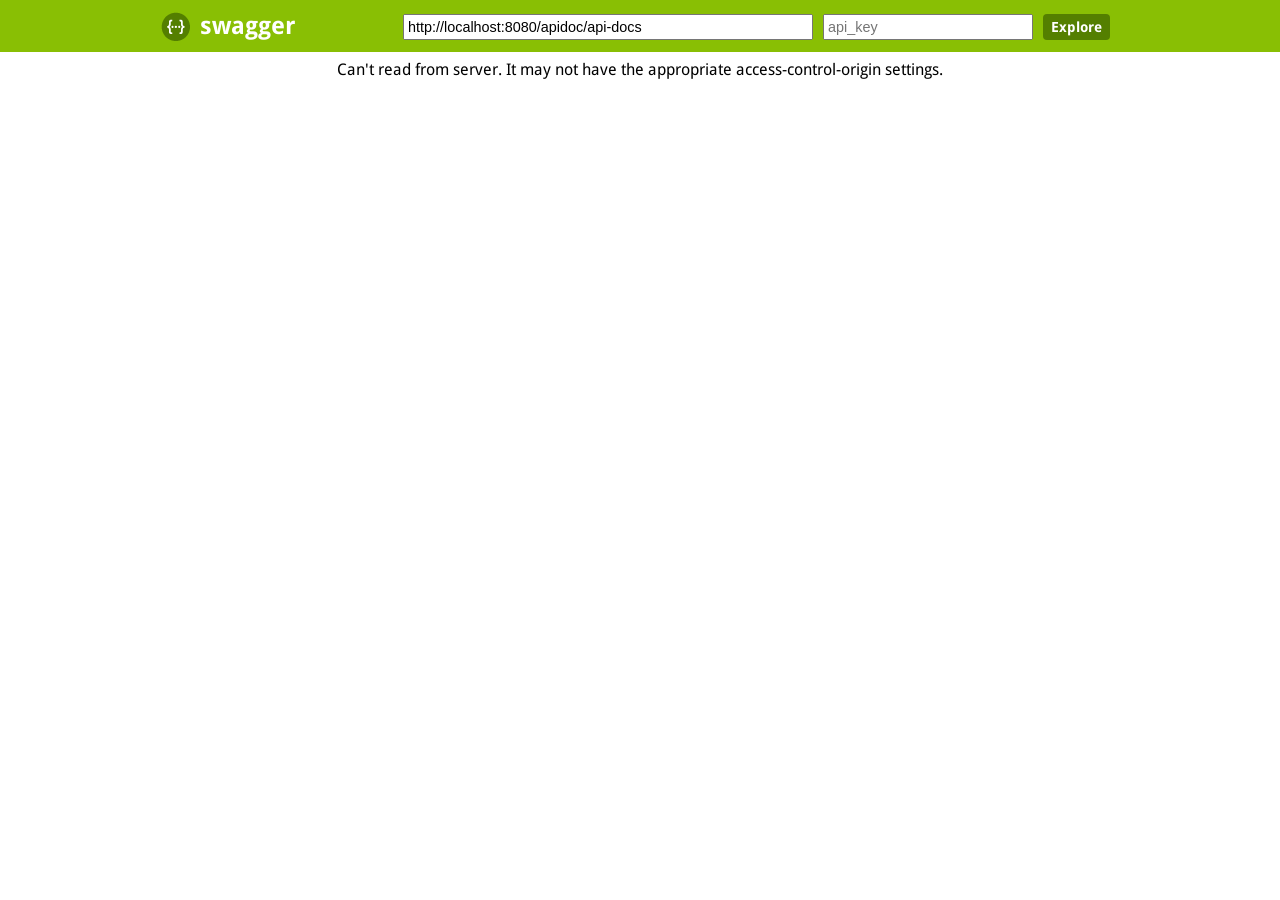
<file: spg-code/apidoc/src/main/webapp/index.html>
<!DOCTYPE html>
<html>
<head>
  <title>Swagger UI</title>
  <link href='css/typography.css' media='screen' rel='stylesheet' type='text/css'/>
  <link href='css/reset.css' media='screen' rel='stylesheet' type='text/css'/>
  <link href='css/screen.css' media='screen' rel='stylesheet' type='text/css'/>
  <link href='css/reset.css' media='print' rel='stylesheet' type='text/css'/>
  <link href='css/screen.css' media='print' rel='stylesheet' type='text/css'/>
  <script type="text/javascript" src="lib/shred.bundle.js"></script>
  <script src='lib/jquery-1.8.0.min.js' type='text/javascript'></script>
  <script src='lib/jquery.slideto.min.js' type='text/javascript'></script>
  <script src='lib/jquery.wiggle.min.js' type='text/javascript'></script>
  <script src='lib/jquery.ba-bbq.min.js' type='text/javascript'></script>
  <script src='lib/handlebars-2.0.0.js' type='text/javascript'></script>
  <script src='lib/underscore-min.js' type='text/javascript'></script>
  <script src='lib/backbone-min.js' type='text/javascript'></script>
  <script src='lib/swagger-client.js' type='text/javascript'></script>
  <script src='swagger-ui.js' type='text/javascript'></script>
  <script src='lib/highlight.7.3.pack.js' type='text/javascript'></script>
  <script src='lib/marked.js' type='text/javascript'></script>

  <!-- enabling this will enable oauth2 implicit scope support -->
  <script src='lib/swagger-oauth.js' type='text/javascript'></script>
  <script type="text/javascript">
    $(function () {
      var url = window.location.search.match(/url=([^&]+)/);
      if (url && url.length > 1) {
        url = decodeURIComponent(url[1]);
      } else {
        url = "http://localhost:8080/apidoc/api-docs";
      }
      window.swaggerUi = new SwaggerUi({
        url: url,
        dom_id: "swagger-ui-container",
        supportedSubmitMethods: ['get', 'post', 'put', 'delete'],
        onComplete: function(swaggerApi, swaggerUi){
          if(typeof initOAuth == "function") {
            /*
            initOAuth({
              clientId: "your-client-id",
              realm: "your-realms",
              appName: "your-app-name"
            });
            */
          }
          $('pre code').each(function(i, e) {
            hljs.highlightBlock(e)
          });
        },
        onFailure: function(data) {
          log("Unable to Load SwaggerUI");
        },
        docExpansion: "none",
        sorter : "alpha"
      });

      function addApiKeyAuthorization() {
        var key = $('#input_apiKey')[0].value;
        log("key: " + key);
        if(key && key.trim() != "") {
            log("added key " + key);
            window.authorizations.add("api_key", new ApiKeyAuthorization("api_key", key, "query"));
        }
      }

      $('#input_apiKey').change(function() {
        addApiKeyAuthorization();
      });

      // if you have an apiKey you would like to pre-populate on the page for demonstration purposes...
      /*
        var apiKey = "myApiKeyXXXX123456789";
        $('#input_apiKey').val(apiKey);
        addApiKeyAuthorization();
      */

      window.swaggerUi.load();
  });
  </script>
</head>

<body class="swagger-section">
<div id='header'>
  <div class="swagger-ui-wrap">
    <a id="logo" href="http://swagger.io">swagger</a>
    <form id='api_selector'>
      <div class='input'><input placeholder="http://example.com/api" id="input_baseUrl" name="baseUrl" type="text"/></div>
      <div class='input'><input placeholder="api_key" id="input_apiKey" name="apiKey" type="text"/></div>
      <div class='input'><a id="explore" href="#">Explore</a></div>
    </form>
  </div>
</div>

<div id="message-bar" class="swagger-ui-wrap">&nbsp;</div>
<div id="swagger-ui-container" class="swagger-ui-wrap"></div>
</body>
</html>
</file>
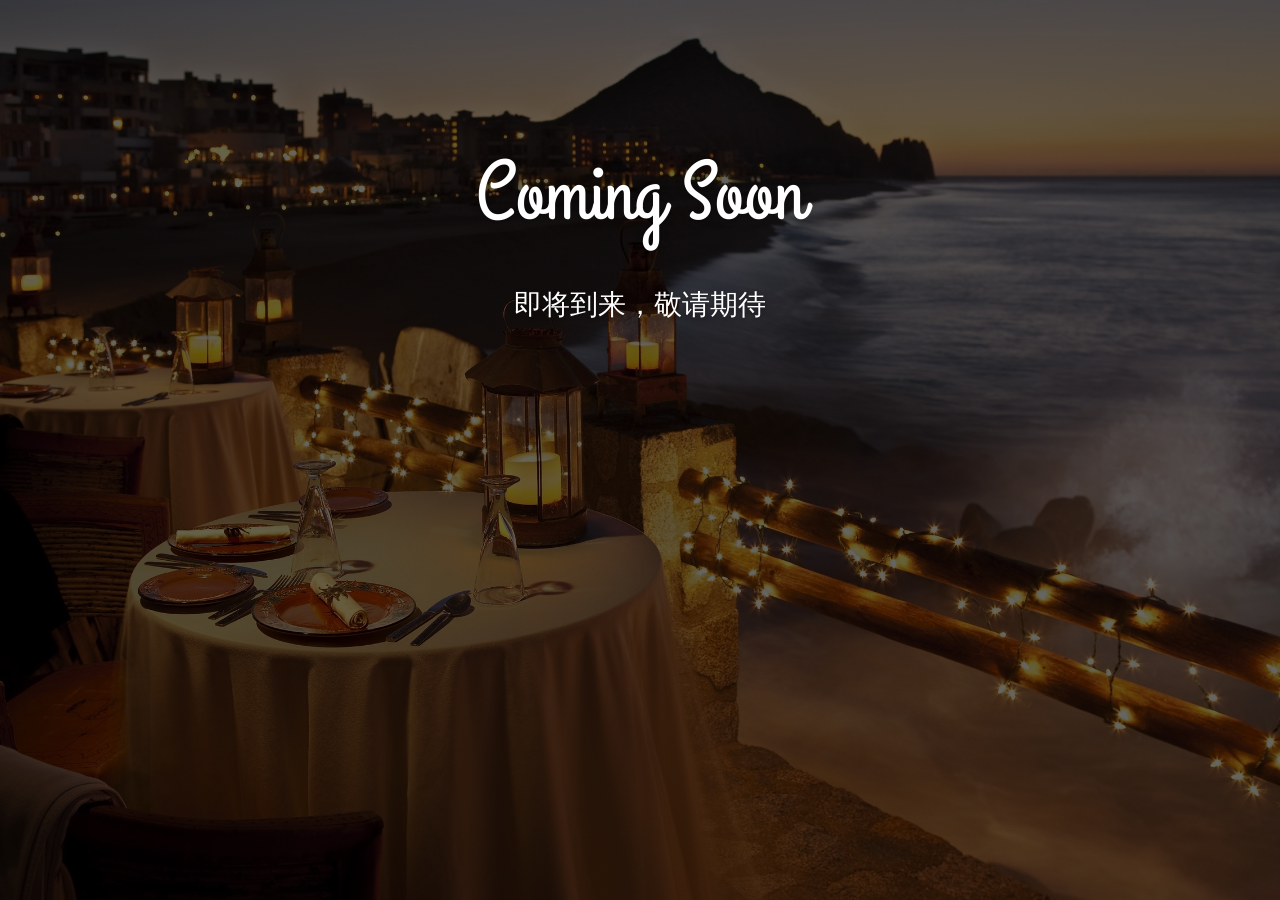
<file: spg-code/zkCenter/src/main/webapp/error/comingsoon.html>
<!doctype html>
<html lang="en">
<head>
	<meta charset="utf-8" />
	<meta http-equiv="X-UA-Compatible" content="IE=edge,chrome=1" />
	<link rel="apple-touch-icon" sizes="76x76" href="images/apple-icon.png">
	<link rel="icon" type="image/png" sizes="96x96" href="images/favicon.png">

    <meta content='width=device-width, initial-scale=1.0, maximum-scale=1.0, user-scalable=0' name='viewport' />
    <meta name="viewport" content="width=device-width" />

    <title>Restaurant </title>

    <link href="../bootstrap/dist/css/bootstrap.css" rel="stylesheet" />
	<link href="../css/coming-sssoon.css" rel="stylesheet" />

    <!--     Fonts     -->
    <link href="../css/font-awesome.css" rel="stylesheet">

</head>

<body>
<nav class="navbar navbar-transparent navbar-fixed-top" role="navigation">
  <div class="container">
    <!-- Brand and toggle get grouped for better mobile display -->
    <div class="navbar-header">
      <button type="button" class="navbar-toggle" data-toggle="collapse" data-target="#bs-example-navbar-collapse-1">
        <span class="sr-only">Toggle navigation</span>
        <span class="icon-bar"></span>
        <span class="icon-bar"></span>
        <span class="icon-bar"></span>
      </button>
    </div>

    <!-- Collect the nav links, forms, and other content for toggling -->
    <div class="collapse navbar-collapse" id="bs-example-navbar-collapse-1">
    </div><!-- /.navbar-collapse -->
  </div><!-- /.container -->
</nav>
<div class="main" style="background-image: url('../images/restaurant.jpg')">
    <div class="cover black" data-color="black"></div>
    <div class="container">
        <h1 class="logo cursive">
            Coming Soon
        </h1>
        <div class="content">
            <h4 class="motto">即将到来，敬请期待</h4>
            <div class="subscribe">
            </div>
        </div>
    </div>
    <div class="footer">
      <div class="container">
      </div>
    </div>
 </div>
</body>
    <script src="../js/jquery-1.11.3.min.js" type="text/javascript"></script>
	<script src="../bootstrap/dist/js/bootstrap.min.js" type="text/javascript"></script>
</html>
</file>
<file: spg-code/apidoc/src/main/webapp/css/typography.css>
/* droid-sans-regular - latin */
@font-face {
  font-family: 'Droid Sans';
  font-style: normal;
  font-weight: 400;
  src: url('../fonts/droid-sans-v6-latin-regular.eot'); /* IE9 Compat Modes */
  src: local('Droid Sans'), local('DroidSans'),
       url('../fonts/droid-sans-v6-latin-regular.eot?#iefix') format('embedded-opentype'), /* IE6-IE8 */
       url('../fonts/droid-sans-v6-latin-regular.woff2') format('woff2'), /* Super Modern Browsers */
       url('../fonts/droid-sans-v6-latin-regular.woff') format('woff'), /* Modern Browsers */
       url('../fonts/droid-sans-v6-latin-regular.ttf') format('truetype'), /* Safari, Android, iOS */
       url('../fonts/droid-sans-v6-latin-regular.svg#DroidSans') format('svg'); /* Legacy iOS */
}
/* droid-sans-700 - latin */
@font-face {
  font-family: 'Droid Sans';
  font-style: normal;
  font-weight: 700;
  src: url('../fonts/droid-sans-v6-latin-700.eot'); /* IE9 Compat Modes */
  src: local('Droid Sans Bold'), local('DroidSans-Bold'),
       url('../fonts/droid-sans-v6-latin-700.eot?#iefix') format('embedded-opentype'), /* IE6-IE8 */
       url('../fonts/droid-sans-v6-latin-700.woff2') format('woff2'), /* Super Modern Browsers */
       url('../fonts/droid-sans-v6-latin-700.woff') format('woff'), /* Modern Browsers */
       url('../fonts/droid-sans-v6-latin-700.ttf') format('truetype'), /* Safari, Android, iOS */
       url('../fonts/droid-sans-v6-latin-700.svg#DroidSans') format('svg'); /* Legacy iOS */
}
</file>
<file: spg-code/apidoc/src/main/webapp/css/screen.css>
/* Original style from softwaremaniacs.org (c) Ivan Sagalaev <Maniac@SoftwareManiacs.Org> */
.swagger-section pre code {
  display: block;
  padding: 0.5em;
  background: #F0F0F0;
}
.swagger-section pre code,
.swagger-section pre .subst,
.swagger-section pre .tag .title,
.swagger-section pre .lisp .title,
.swagger-section pre .clojure .built_in,
.swagger-section pre .nginx .title {
  color: black;
}
.swagger-section pre .string,
.swagger-section pre .title,
.swagger-section pre .constant,
.swagger-section pre .parent,
.swagger-section pre .tag .value,
.swagger-section pre .rules .value,
.swagger-section pre .rules .value .number,
.swagger-section pre .preprocessor,
.swagger-section pre .ruby .symbol,
.swagger-section pre .ruby .symbol .string,
.swagger-section pre .aggregate,
.swagger-section pre .template_tag,
.swagger-section pre .django .variable,
.swagger-section pre .smalltalk .class,
.swagger-section pre .addition,
.swagger-section pre .flow,
.swagger-section pre .stream,
.swagger-section pre .bash .variable,
.swagger-section pre .apache .tag,
.swagger-section pre .apache .cbracket,
.swagger-section pre .tex .command,
.swagger-section pre .tex .special,
.swagger-section pre .erlang_repl .function_or_atom,
.swagger-section pre .markdown .header {
  color: #800;
}
.swagger-section pre .comment,
.swagger-section pre .annotation,
.swagger-section pre .template_comment,
.swagger-section pre .diff .header,
.swagger-section pre .chunk,
.swagger-section pre .markdown .blockquote {
  color: #888;
}
.swagger-section pre .number,
.swagger-section pre .date,
.swagger-section pre .regexp,
.swagger-section pre .literal,
.swagger-section pre .smalltalk .symbol,
.swagger-section pre .smalltalk .char,
.swagger-section pre .go .constant,
.swagger-section pre .change,
.swagger-section pre .markdown .bullet,
.swagger-section pre .markdown .link_url {
  color: #080;
}
.swagger-section pre .label,
.swagger-section pre .javadoc,
.swagger-section pre .ruby .string,
.swagger-section pre .decorator,
.swagger-section pre .filter .argument,
.swagger-section pre .localvars,
.swagger-section pre .array,
.swagger-section pre .attr_selector,
.swagger-section pre .important,
.swagger-section pre .pseudo,
.swagger-section pre .pi,
.swagger-section pre .doctype,
.swagger-section pre .deletion,
.swagger-section pre .envvar,
.swagger-section pre .shebang,
.swagger-section pre .apache .sqbracket,
.swagger-section pre .nginx .built_in,
.swagger-section pre .tex .formula,
.swagger-section pre .erlang_repl .reserved,
.swagger-section pre .prompt,
.swagger-section pre .markdown .link_label,
.swagger-section pre .vhdl .attribute,
.swagger-section pre .clojure .attribute,
.swagger-section pre .coffeescript .property {
  color: #8888ff;
}
.swagger-section pre .keyword,
.swagger-section pre .id,
.swagger-section pre .phpdoc,
.swagger-section pre .title,
.swagger-section pre .built_in,
.swagger-section pre .aggregate,
.swagger-section pre .css .tag,
.swagger-section pre .javadoctag,
.swagger-section pre .phpdoc,
.swagger-section pre .yardoctag,
.swagger-section pre .smalltalk .class,
.swagger-section pre .winutils,
.swagger-section pre .bash .variable,
.swagger-section pre .apache .tag,
.swagger-section pre .go .typename,
.swagger-section pre .tex .command,
.swagger-section pre .markdown .strong,
.swagger-section pre .request,
.swagger-section pre .status {
  font-weight: bold;
}
.swagger-section pre .markdown .emphasis {
  font-style: italic;
}
.swagger-section pre .nginx .built_in {
  font-weight: normal;
}
.swagger-section pre .coffeescript .javascript,
.swagger-section pre .javascript .xml,
.swagger-section pre .tex .formula,
.swagger-section pre .xml .javascript,
.swagger-section pre .xml .vbscript,
.swagger-section pre .xml .css,
.swagger-section pre .xml .cdata {
  opacity: 0.5;
}
.swagger-section .swagger-ui-wrap {
  line-height: 1;
  font-family: "Droid Sans", sans-serif;
  max-width: 960px;
  margin-left: auto;
  margin-right: auto;
}
.swagger-section .swagger-ui-wrap b,
.swagger-section .swagger-ui-wrap strong {
  font-family: "Droid Sans", sans-serif;
  font-weight: bold;
}
.swagger-section .swagger-ui-wrap q,
.swagger-section .swagger-ui-wrap blockquote {
  quotes: none;
}
.swagger-section .swagger-ui-wrap p {
  line-height: 1.4em;
  padding: 0 0 10px;
  color: #333333;
}
.swagger-section .swagger-ui-wrap q:before,
.swagger-section .swagger-ui-wrap q:after,
.swagger-section .swagger-ui-wrap blockquote:before,
.swagger-section .swagger-ui-wrap blockquote:after {
  content: none;
}
.swagger-section .swagger-ui-wrap .heading_with_menu h1,
.swagger-section .swagger-ui-wrap .heading_with_menu h2,
.swagger-section .swagger-ui-wrap .heading_with_menu h3,
.swagger-section .swagger-ui-wrap .heading_with_menu h4,
.swagger-section .swagger-ui-wrap .heading_with_menu h5,
.swagger-section .swagger-ui-wrap .heading_with_menu h6 {
  display: block;
  clear: none;
  float: left;
  -moz-box-sizing: border-box;
  -webkit-box-sizing: border-box;
  -ms-box-sizing: border-box;
  box-sizing: border-box;
  width: 60%;
}
.swagger-section .swagger-ui-wrap table {
  border-collapse: collapse;
  border-spacing: 0;
}
.swagger-section .swagger-ui-wrap table thead tr th {
  padding: 5px;
  font-size: 0.9em;
  color: #666666;
  border-bottom: 1px solid #999999;
}
.swagger-section .swagger-ui-wrap table tbody tr:last-child td {
  border-bottom: none;
}
.swagger-section .swagger-ui-wrap table tbody tr.offset {
  background-color: #f0f0f0;
}
.swagger-section .swagger-ui-wrap table tbody tr td {
  padding: 6px;
  font-size: 0.9em;
  border-bottom: 1px solid #cccccc;
  vertical-align: top;
  line-height: 1.3em;
}
.swagger-section .swagger-ui-wrap ol {
  margin: 0px 0 10px;
  padding: 0 0 0 18px;
  list-style-type: decimal;
}
.swagger-section .swagger-ui-wrap ol li {
  padding: 5px 0px;
  font-size: 0.9em;
  color: #333333;
}
.swagger-section .swagger-ui-wrap ol,
.swagger-section .swagger-ui-wrap ul {
  list-style: none;
}
.swagger-section .swagger-ui-wrap h1 a,
.swagger-section .swagger-ui-wrap h2 a,
.swagger-section .swagger-ui-wrap h3 a,
.swagger-section .swagger-ui-wrap h4 a,
.swagger-section .swagger-ui-wrap h5 a,
.swagger-section .swagger-ui-wrap h6 a {
  text-decoration: none;
}
.swagger-section .swagger-ui-wrap h1 a:hover,
.swagger-section .swagger-ui-wrap h2 a:hover,
.swagger-section .swagger-ui-wrap h3 a:hover,
.swagger-section .swagger-ui-wrap h4 a:hover,
.swagger-section .swagger-ui-wrap h5 a:hover,
.swagger-section .swagger-ui-wrap h6 a:hover {
  text-decoration: underline;
}
.swagger-section .swagger-ui-wrap h1 span.divider,
.swagger-section .swagger-ui-wrap h2 span.divider,
.swagger-section .swagger-ui-wrap h3 span.divider,
.swagger-section .swagger-ui-wrap h4 span.divider,
.swagger-section .swagger-ui-wrap h5 span.divider,
.swagger-section .swagger-ui-wrap h6 span.divider {
  color: #aaaaaa;
}
.swagger-section .swagger-ui-wrap a {
  color: #547f00;
}
.swagger-section .swagger-ui-wrap a img {
  border: none;
}
.swagger-section .swagger-ui-wrap article,
.swagger-section .swagger-ui-wrap aside,
.swagger-section .swagger-ui-wrap details,
.swagger-section .swagger-ui-wrap figcaption,
.swagger-section .swagger-ui-wrap figure,
.swagger-section .swagger-ui-wrap footer,
.swagger-section .swagger-ui-wrap header,
.swagger-section .swagger-ui-wrap hgroup,
.swagger-section .swagger-ui-wrap menu,
.swagger-section .swagger-ui-wrap nav,
.swagger-section .swagger-ui-wrap section,
.swagger-section .swagger-ui-wrap summary {
  display: block;
}
.swagger-section .swagger-ui-wrap pre {
  font-family: "Anonymous Pro", "Menlo", "Consolas", "Bitstream Vera Sans Mono", "Courier New", monospace;
  background-color: #fcf6db;
  border: 1px solid #e5e0c6;
  padding: 10px;
}
.swagger-section .swagger-ui-wrap pre code {
  line-height: 1.6em;
  background: none;
}
.swagger-section .swagger-ui-wrap .content > .content-type > div > label {
  clear: both;
  display: block;
  color: #0F6AB4;
  font-size: 1.1em;
  margin: 0;
  padding: 15px 0 5px;
}
.swagger-section .swagger-ui-wrap .content pre {
  font-size: 12px;
  margin-top: 5px;
  padding: 5px;
}
.swagger-section .swagger-ui-wrap .icon-btn {
  cursor: pointer;
}
.swagger-section .swagger-ui-wrap .info_title {
  padding-bottom: 10px;
  font-weight: bold;
  font-size: 25px;
}
.swagger-section .swagger-ui-wrap p.big,
.swagger-section .swagger-ui-wrap div.big p {
  font-size: 1em;
  margin-bottom: 10px;
}
.swagger-section .swagger-ui-wrap form.fullwidth ol li.string input,
.swagger-section .swagger-ui-wrap form.fullwidth ol li.url input,
.swagger-section .swagger-ui-wrap form.fullwidth ol li.text textarea,
.swagger-section .swagger-ui-wrap form.fullwidth ol li.numeric input {
  width: 500px !important;
}
.swagger-section .swagger-ui-wrap .info_license {
  padding-bottom: 5px;
}
.swagger-section .swagger-ui-wrap .info_tos {
  padding-bottom: 5px;
}
.swagger-section .swagger-ui-wrap .message-fail {
  color: #cc0000;
}
.swagger-section .swagger-ui-wrap .info_url {
  padding-bottom: 5px;
}
.swagger-section .swagger-ui-wrap .info_email {
  padding-bottom: 5px;
}
.swagger-section .swagger-ui-wrap .info_name {
  padding-bottom: 5px;
}
.swagger-section .swagger-ui-wrap .info_description {
  padding-bottom: 10px;
  font-size: 15px;
}
.swagger-section .swagger-ui-wrap .markdown ol li,
.swagger-section .swagger-ui-wrap .markdown ul li {
  padding: 3px 0px;
  line-height: 1.4em;
  color: #333333;
}
.swagger-section .swagger-ui-wrap form.formtastic fieldset.inputs ol li.string input,
.swagger-section .swagger-ui-wrap form.formtastic fieldset.inputs ol li.url input,
.swagger-section .swagger-ui-wrap form.formtastic fieldset.inputs ol li.numeric input {
  display: block;
  padding: 4px;
  width: auto;
  clear: both;
}
.swagger-section .swagger-ui-wrap form.formtastic fieldset.inputs ol li.string input.title,
.swagger-section .swagger-ui-wrap form.formtastic fieldset.inputs ol li.url input.title,
.swagger-section .swagger-ui-wrap form.formtastic fieldset.inputs ol li.numeric input.title {
  font-size: 1.3em;
}
.swagger-section .swagger-ui-wrap table.fullwidth {
  width: 100%;
}
.swagger-section .swagger-ui-wrap .model-signature {
  font-family: "Droid Sans", sans-serif;
  font-size: 1em;
  line-height: 1.5em;
}
.swagger-section .swagger-ui-wrap .model-signature .signature-nav a {
  text-decoration: none;
  color: #AAA;
}
.swagger-section .swagger-ui-wrap .model-signature .signature-nav a:hover {
  text-decoration: underline;
  color: black;
}
.swagger-section .swagger-ui-wrap .model-signature .signature-nav .selected {
  color: black;
  text-decoration: none;
}
.swagger-section .swagger-ui-wrap .model-signature .propType {
  color: #5555aa;
}
.swagger-section .swagger-ui-wrap .model-signature pre:hover {
  background-color: #ffffdd;
}
.swagger-section .swagger-ui-wrap .model-signature pre {
  font-size: .85em;
  line-height: 1.2em;
  overflow: auto;
  max-height: 200px;
  cursor: pointer;
}
.swagger-section .swagger-ui-wrap .model-signature ul.signature-nav {
  display: block;
  margin: 0;
  padding: 0;
}
.swagger-section .swagger-ui-wrap .model-signature ul.signature-nav li:last-child {
  padding-right: 0;
  border-right: none;
}
.swagger-section .swagger-ui-wrap .model-signature ul.signature-nav li {
  float: left;
  margin: 0 5px 5px 0;
  padding: 2px 5px 2px 0;
  border-right: 1px solid #ddd;
}
.swagger-section .swagger-ui-wrap .model-signature .propOpt {
  color: #555;
}
.swagger-section .swagger-ui-wrap .model-signature .snippet small {
  font-size: 0.75em;
}
.swagger-section .swagger-ui-wrap .model-signature .propOptKey {
  font-style: italic;
}
.swagger-section .swagger-ui-wrap .model-signature .description .strong {
  font-weight: bold;
  color: #000;
  font-size: .9em;
}
.swagger-section .swagger-ui-wrap .model-signature .description div {
  font-size: 0.9em;
  line-height: 1.5em;
  margin-left: 1em;
}
.swagger-section .swagger-ui-wrap .model-signature .description .stronger {
  font-weight: bold;
  color: #000;
}
.swagger-section .swagger-ui-wrap .model-signature .description .propWrap .optionsWrapper {
  border-spacing: 0;
  position: absolute;
  background-color: #ffffff;
  border: 1px solid #bbbbbb;
  display: none;
  font-size: 11px;
  max-width: 400px;
  line-height: 30px;
  color: black;
  padding: 5px;
  margin-left: 10px;
}
.swagger-section .swagger-ui-wrap .model-signature .description .propWrap .optionsWrapper th {
  text-align: center;
  background-color: #eeeeee;
  border: 1px solid #bbbbbb;
  font-size: 11px;
  color: #666666;
  font-weight: bold;
  padding: 5px;
  line-height: 15px;
}
.swagger-section .swagger-ui-wrap .model-signature .description .propWrap .optionsWrapper .optionName {
  font-weight: bold;
}
.swagger-section .swagger-ui-wrap .model-signature .propName {
  font-weight: bold;
}
.swagger-section .swagger-ui-wrap .model-signature .signature-container {
  clear: both;
}
.swagger-section .swagger-ui-wrap .body-textarea {
  width: 300px;
  height: 100px;
  border: 1px solid #aaa;
}
.swagger-section .swagger-ui-wrap .markdown p code,
.swagger-section .swagger-ui-wrap .markdown li code {
  font-family: "Anonymous Pro", "Menlo", "Consolas", "Bitstream Vera Sans Mono", "Courier New", monospace;
  background-color: #f0f0f0;
  color: black;
  padding: 1px 3px;
}
.swagger-section .swagger-ui-wrap .required {
  font-weight: bold;
}
.swagger-section .swagger-ui-wrap input.parameter {
  width: 300px;
  border: 1px solid #aaa;
}
.swagger-section .swagger-ui-wrap h1 {
  color: black;
  font-size: 1.5em;
  line-height: 1.3em;
  padding: 10px 0 10px 0;
  font-family: "Droid Sans", sans-serif;
  font-weight: bold;
}
.swagger-section .swagger-ui-wrap .heading_with_menu {
  float: none;
  clear: both;
  overflow: hidden;
  display: block;
}
.swagger-section .swagger-ui-wrap .heading_with_menu ul {
  display: block;
  clear: none;
  float: right;
  -moz-box-sizing: border-box;
  -webkit-box-sizing: border-box;
  -ms-box-sizing: border-box;
  box-sizing: border-box;
  margin-top: 10px;
}
.swagger-section .swagger-ui-wrap h2 {
  color: black;
  font-size: 1.3em;
  padding: 10px 0 10px 0;
}
.swagger-section .swagger-ui-wrap h2 a {
  color: black;
}
.swagger-section .swagger-ui-wrap h2 span.sub {
  font-size: 0.7em;
  color: #999999;
  font-style: italic;
}
.swagger-section .swagger-ui-wrap h2 span.sub a {
  color: #777777;
}
.swagger-section .swagger-ui-wrap span.weak {
  color: #666666;
}
.swagger-section .swagger-ui-wrap .message-success {
  color: #89BF04;
}
.swagger-section .swagger-ui-wrap caption,
.swagger-section .swagger-ui-wrap th,
.swagger-section .swagger-ui-wrap td {
  text-align: left;
  font-weight: normal;
  vertical-align: middle;
}
.swagger-section .swagger-ui-wrap .code {
  font-family: "Anonymous Pro", "Menlo", "Consolas", "Bitstream Vera Sans Mono", "Courier New", monospace;
}
.swagger-section .swagger-ui-wrap form.formtastic fieldset.inputs ol li.text textarea {
  font-family: "Droid Sans", sans-serif;
  height: 250px;
  padding: 4px;
  display: block;
  clear: both;
}
.swagger-section .swagger-ui-wrap form.formtastic fieldset.inputs ol li.select select {
  display: block;
  clear: both;
}
.swagger-section .swagger-ui-wrap form.formtastic fieldset.inputs ol li.boolean {
  float: none;
  clear: both;
  overflow: hidden;
  display: block;
}
.swagger-section .swagger-ui-wrap form.formtastic fieldset.inputs ol li.boolean label {
  display: block;
  float: left;
  clear: none;
  margin: 0;
  padding: 0;
}
.swagger-section .swagger-ui-wrap form.formtastic fieldset.inputs ol li.boolean input {
  display: block;
  float: left;
  clear: none;
  margin: 0 5px 0 0;
}
.swagger-section .swagger-ui-wrap form.formtastic fieldset.inputs ol li.required label {
  color: black;
}
.swagger-section .swagger-ui-wrap form.formtastic fieldset.inputs ol li label {
  display: block;
  clear: both;
  width: auto;
  padding: 0 0 3px;
  color: #666666;
}
.swagger-section .swagger-ui-wrap form.formtastic fieldset.inputs ol li label abbr {
  padding-left: 3px;
  color: #888888;
}
.swagger-section .swagger-ui-wrap form.formtastic fieldset.inputs ol li p.inline-hints {
  margin-left: 0;
  font-style: italic;
  font-size: 0.9em;
  margin: 0;
}
.swagger-section .swagger-ui-wrap form.formtastic fieldset.buttons {
  margin: 0;
  padding: 0;
}
.swagger-section .swagger-ui-wrap span.blank,
.swagger-section .swagger-ui-wrap span.empty {
  color: #888888;
  font-style: italic;
}
.swagger-section .swagger-ui-wrap .markdown h3 {
  color: #547f00;
}
.swagger-section .swagger-ui-wrap .markdown h4 {
  color: #666666;
}
.swagger-section .swagger-ui-wrap .markdown pre {
  font-family: "Anonymous Pro", "Menlo", "Consolas", "Bitstream Vera Sans Mono", "Courier New", monospace;
  background-color: #fcf6db;
  border: 1px solid #e5e0c6;
  padding: 10px;
  margin: 0 0 10px 0;
}
.swagger-section .swagger-ui-wrap .markdown pre code {
  line-height: 1.6em;
}
.swagger-section .swagger-ui-wrap div.gist {
  margin: 20px 0 25px 0 !important;
}
.swagger-section .swagger-ui-wrap ul#resources {
  font-family: "Droid Sans", sans-serif;
  font-size: 0.9em;
}
.swagger-section .swagger-ui-wrap ul#resources li.resource {
  border-bottom: 1px solid #dddddd;
}
.swagger-section .swagger-ui-wrap ul#resources li.resource:hover div.heading h2 a,
.swagger-section .swagger-ui-wrap ul#resources li.resource.active div.heading h2 a {
  color: black;
}
.swagger-section .swagger-ui-wrap ul#resources li.resource:hover div.heading ul.options li a,
.swagger-section .swagger-ui-wrap ul#resources li.resource.active div.heading ul.options li a {
  color: #555555;
}
.swagger-section .swagger-ui-wrap ul#resources li.resource:last-child {
  border-bottom: none;
}
.swagger-section .swagger-ui-wrap ul#resources li.resource div.heading {
  border: 1px solid transparent;
  float: none;
  clear: both;
  overflow: hidden;
  display: block;
}
.swagger-section .swagger-ui-wrap ul#resources li.resource div.heading ul.options {
  overflow: hidden;
  padding: 0;
  display: block;
  clear: none;
  float: right;
  margin: 14px 10px 0 0;
}
.swagger-section .swagger-ui-wrap ul#resources li.resource div.heading ul.options li {
  float: left;
  clear: none;
  margin: 0;
  padding: 2px 10px;
  border-right: 1px solid #dddddd;
  color: #666666;
  font-size: 0.9em;
}
.swagger-section .swagger-ui-wrap ul#resources li.resource div.heading ul.options li a {
  color: #aaaaaa;
  text-decoration: none;
}
.swagger-section .swagger-ui-wrap ul#resources li.resource div.heading ul.options li a:hover {
  text-decoration: underline;
  color: black;
}
.swagger-section .swagger-ui-wrap ul#resources li.resource div.heading ul.options li a:hover,
.swagger-section .swagger-ui-wrap ul#resources li.resource div.heading ul.options li a:active,
.swagger-section .swagger-ui-wrap ul#resources li.resource div.heading ul.options li a.active {
  text-decoration: underline;
}
.swagger-section .swagger-ui-wrap ul#resources li.resource div.heading ul.options li:first-child,
.swagger-section .swagger-ui-wrap ul#resources li.resource div.heading ul.options li.first {
  padding-left: 0;
}
.swagger-section .swagger-ui-wrap ul#resources li.resource div.heading ul.options li:last-child,
.swagger-section .swagger-ui-wrap ul#resources li.resource div.heading ul.options li.last {
  padding-right: 0;
  border-right: none;
}
.swagger-section .swagger-ui-wrap ul#resources li.resource div.heading ul.options:first-child,
.swagger-section .swagger-ui-wrap ul#resources li.resource div.heading ul.options.first {
  padding-left: 0;
}
.swagger-section .swagger-ui-wrap ul#resources li.resource div.heading h2 {
  color: #999999;
  padding-left: 0;
  display: block;
  clear: none;
  float: left;
  font-family: "Droid Sans", sans-serif;
  font-weight: bold;
}
.swagger-section .swagger-ui-wrap ul#resources li.resource div.heading h2 a {
  color: #999999;
}
.swagger-section .swagger-ui-wrap ul#resources li.resource div.heading h2 a:hover {
  color: black;
}
.swagger-section .swagger-ui-wrap ul#resources li.resource ul.endpoints li.endpoint ul.operations li.operation {
  float: none;
  clear: both;
  overflow: hidden;
  display: block;
  margin: 0 0 10px;
  padding: 0;
}
.swagger-section .swagger-ui-wrap ul#resources li.resource ul.endpoints li.endpoint ul.operations li.operation div.heading {
  float: none;
  clear: both;
  overflow: hidden;
  display: block;
  margin: 0;
  padding: 0;
}
.swagger-section .swagger-ui-wrap ul#resources li.resource ul.endpoints li.endpoint ul.operations li.operation div.heading h3 {
  display: block;
  clear: none;
  float: left;
  width: auto;
  margin: 0;
  padding: 0;
  line-height: 1.1em;
  color: black;
}
.swagger-section .swagger-ui-wrap ul#resources li.resource ul.endpoints li.endpoint ul.operations li.operation div.heading h3 span.path {
  padding-left: 10px;
}
.swagger-section .swagger-ui-wrap ul#resources li.resource ul.endpoints li.endpoint ul.operations li.operation div.heading h3 span.path a {
  color: black;
  text-decoration: none;
}
.swagger-section .swagger-ui-wrap ul#resources li.resource ul.endpoints li.endpoint ul.operations li.operation div.heading h3 span.path a:hover {
  text-decoration: underline;
}
.swagger-section .swagger-ui-wrap ul#resources li.resource ul.endpoints li.endpoint ul.operations li.operation div.heading h3 span.http_method a {
  text-transform: uppercase;
  text-decoration: none;
  color: white;
  display: inline-block;
  width: 50px;
  font-size: 0.7em;
  text-align: center;
  padding: 7px 0 4px;
  -moz-border-radius: 2px;
  -webkit-border-radius: 2px;
  -o-border-radius: 2px;
  -ms-border-radius: 2px;
  -khtml-border-radius: 2px;
  border-radius: 2px;
}
.swagger-section .swagger-ui-wrap ul#resources li.resource ul.endpoints li.endpoint ul.operations li.operation div.heading h3 span {
  margin: 0;
  padding: 0;
}
.swagger-section .swagger-ui-wrap ul#resources li.resource ul.endpoints li.endpoint ul.operations li.operation div.heading ul.options {
  overflow: hidden;
  padding: 0;
  display: block;
  clear: none;
  float: right;
  margin: 6px 10px 0 0;
}
.swagger-section .swagger-ui-wrap ul#resources li.resource ul.endpoints li.endpoint ul.operations li.operation div.heading ul.options li {
  float: left;
  clear: none;
  margin: 0;
  padding: 2px 10px;
  font-size: 0.9em;
}
.swagger-section .swagger-ui-wrap ul#resources li.resource ul.endpoints li.endpoint ul.operations li.operation div.heading ul.options li a {
  text-decoration: none;
}
.swagger-section .swagger-ui-wrap ul#resources li.resource ul.endpoints li.endpoint ul.operations li.operation div.heading ul.options li.access {
  color: black;
}
.swagger-section .swagger-ui-wrap ul#resources li.resource ul.endpoints li.endpoint ul.operations li.operation div.content {
  border-top: none;
  padding: 10px;
  -moz-border-radius-bottomleft: 6px;
  -webkit-border-bottom-left-radius: 6px;
  -o-border-bottom-left-radius: 6px;
  -ms-border-bottom-left-radius: 6px;
  -khtml-border-bottom-left-radius: 6px;
  border-bottom-left-radius: 6px;
  -moz-border-radius-bottomright: 6px;
  -webkit-border-bottom-right-radius: 6px;
  -o-border-bottom-right-radius: 6px;
  -ms-border-bottom-right-radius: 6px;
  -khtml-border-bottom-right-radius: 6px;
  border-bottom-right-radius: 6px;
  margin: 0 0 20px;
}
.swagger-section .swagger-ui-wrap ul#resources li.resource ul.endpoints li.endpoint ul.operations li.operation div.content h4 {
  font-size: 1.1em;
  margin: 0;
  padding: 15px 0 5px;
}
.swagger-section .swagger-ui-wrap ul#resources li.resource ul.endpoints li.endpoint ul.operations li.operation div.content div.sandbox_header {
  float: none;
  clear: both;
  overflow: hidden;
  display: block;
}
.swagger-section .swagger-ui-wrap ul#resources li.resource ul.endpoints li.endpoint ul.operations li.operation div.content div.sandbox_header a {
  padding: 4px 0 0 10px;
  display: inline-block;
  font-size: 0.9em;
}
.swagger-section .swagger-ui-wrap ul#resources li.resource ul.endpoints li.endpoint ul.operations li.operation div.content div.sandbox_header input.submit {
  display: block;
  clear: none;
  float: left;
  padding: 6px 8px;
}
.swagger-section .swagger-ui-wrap ul#resources li.resource ul.endpoints li.endpoint ul.operations li.operation div.content div.sandbox_header span.response_throbber {
  background-image: url('../images/throbber.gif');
  width: 128px;
  height: 16px;
  display: block;
  clear: none;
  float: right;
}
.swagger-section .swagger-ui-wrap ul#resources li.resource ul.endpoints li.endpoint ul.operations li.operation div.content form input[type='text'].error {
  outline: 2px solid black;
  outline-color: #cc0000;
}
.swagger-section .swagger-ui-wrap ul#resources li.resource ul.endpoints li.endpoint ul.operations li.operation div.content div.response div.block pre {
  font-family: "Anonymous Pro", "Menlo", "Consolas", "Bitstream Vera Sans Mono", "Courier New", monospace;
  padding: 10px;
  font-size: 0.9em;
  max-height: 400px;
  overflow-y: auto;
}
.swagger-section .swagger-ui-wrap ul#resources li.resource ul.endpoints li.endpoint ul.operations li.operation.put div.heading {
  background-color: #f9f2e9;
  border: 1px solid #f0e0ca;
}
.swagger-section .swagger-ui-wrap ul#resources li.resource ul.endpoints li.endpoint ul.operations li.operation.put div.heading h3 span.http_method a {
  background-color: #c5862b;
}
.swagger-section .swagger-ui-wrap ul#resources li.resource ul.endpoints li.endpoint ul.operations li.operation.put div.heading ul.options li {
  border-right: 1px solid #dddddd;
  border-right-color: #f0e0ca;
  color: #c5862b;
}
.swagger-section .swagger-ui-wrap ul#resources li.resource ul.endpoints li.endpoint ul.operations li.operation.put div.heading ul.options li a {
  color: #c5862b;
}
.swagger-section .swagger-ui-wrap ul#resources li.resource ul.endpoints li.endpoint ul.operations li.operation.put div.content {
  background-color: #faf5ee;
  border: 1px solid #f0e0ca;
}
.swagger-section .swagger-ui-wrap ul#resources li.resource ul.endpoints li.endpoint ul.operations li.operation.put div.content h4 {
  color: #c5862b;
}
.swagger-section .swagger-ui-wrap ul#resources li.resource ul.endpoints li.endpoint ul.operations li.operation.put div.content div.sandbox_header a {
  color: #dcb67f;
}
.swagger-section .swagger-ui-wrap ul#resources li.resource ul.endpoints li.endpoint ul.operations li.operation.head div.heading {
  background-color: #fcffcd;
  border: 1px solid black;
  border-color: #ffd20f;
}
.swagger-section .swagger-ui-wrap ul#resources li.resource ul.endpoints li.endpoint ul.operations li.operation.head div.heading h3 span.http_method a {
  text-transform: uppercase;
  background-color: #ffd20f;
}
.swagger-section .swagger-ui-wrap ul#resources li.resource ul.endpoints li.endpoint ul.operations li.operation.head div.heading ul.options li {
  border-right: 1px solid #dddddd;
  border-right-color: #ffd20f;
  color: #ffd20f;
}
.swagger-section .swagger-ui-wrap ul#resources li.resource ul.endpoints li.endpoint ul.operations li.operation.head div.heading ul.options li a {
  color: #ffd20f;
}
.swagger-section .swagger-ui-wrap ul#resources li.resource ul.endpoints li.endpoint ul.operations li.operation.head div.content {
  background-color: #fcffcd;
  border: 1px solid black;
  border-color: #ffd20f;
}
.swagger-section .swagger-ui-wrap ul#resources li.resource ul.endpoints li.endpoint ul.operations li.operation.head div.content h4 {
  color: #ffd20f;
}
.swagger-section .swagger-ui-wrap ul#resources li.resource ul.endpoints li.endpoint ul.operations li.operation.head div.content div.sandbox_header a {
  color: #6fc992;
}
.swagger-section .swagger-ui-wrap ul#resources li.resource ul.endpoints li.endpoint ul.operations li.operation.delete div.heading {
  background-color: #f5e8e8;
  border: 1px solid #e8c6c7;
}
.swagger-section .swagger-ui-wrap ul#resources li.resource ul.endpoints li.endpoint ul.operations li.operation.delete div.heading h3 span.http_method a {
  text-transform: uppercase;
  background-color: #a41e22;
}
.swagger-section .swagger-ui-wrap ul#resources li.resource ul.endpoints li.endpoint ul.operations li.operation.delete div.heading ul.options li {
  border-right: 1px solid #dddddd;
  border-right-color: #e8c6c7;
  color: #a41e22;
}
.swagger-section .swagger-ui-wrap ul#resources li.resource ul.endpoints li.endpoint ul.operations li.operation.delete div.heading ul.options li a {
  color: #a41e22;
}
.swagger-section .swagger-ui-wrap ul#resources li.resource ul.endpoints li.endpoint ul.operations li.operation.delete div.content {
  background-color: #f7eded;
  border: 1px solid #e8c6c7;
}
.swagger-section .swagger-ui-wrap ul#resources li.resource ul.endpoints li.endpoint ul.operations li.operation.delete div.content h4 {
  color: #a41e22;
}
.swagger-section .swagger-ui-wrap ul#resources li.resource ul.endpoints li.endpoint ul.operations li.operation.delete div.content div.sandbox_header a {
  color: #c8787a;
}
.swagger-section .swagger-ui-wrap ul#resources li.resource ul.endpoints li.endpoint ul.operations li.operation.post div.heading {
  background-color: #e7f6ec;
  border: 1px solid #c3e8d1;
}
.swagger-section .swagger-ui-wrap ul#resources li.resource ul.endpoints li.endpoint ul.operations li.operation.post div.heading h3 span.http_method a {
  background-color: #10a54a;
}
.swagger-section .swagger-ui-wrap ul#resources li.resource ul.endpoints li.endpoint ul.operations li.operation.post div.heading ul.options li {
  border-right: 1px solid #dddddd;
  border-right-color: #c3e8d1;
  color: #10a54a;
}
.swagger-section .swagger-ui-wrap ul#resources li.resource ul.endpoints li.endpoint ul.operations li.operation.post div.heading ul.options li a {
  color: #10a54a;
}
.swagger-section .swagger-ui-wrap ul#resources li.resource ul.endpoints li.endpoint ul.operations li.operation.post div.content {
  background-color: #ebf7f0;
  border: 1px solid #c3e8d1;
}
.swagger-section .swagger-ui-wrap ul#resources li.resource ul.endpoints li.endpoint ul.operations li.operation.post div.content h4 {
  color: #10a54a;
}
.swagger-section .swagger-ui-wrap ul#resources li.resource ul.endpoints li.endpoint ul.operations li.operation.post div.content div.sandbox_header a {
  color: #6fc992;
}
.swagger-section .swagger-ui-wrap ul#resources li.resource ul.endpoints li.endpoint ul.operations li.operation.patch div.heading {
  background-color: #FCE9E3;
  border: 1px solid #F5D5C3;
}
.swagger-section .swagger-ui-wrap ul#resources li.resource ul.endpoints li.endpoint ul.operations li.operation.patch div.heading h3 span.http_method a {
  background-color: #D38042;
}
.swagger-section .swagger-ui-wrap ul#resources li.resource ul.endpoints li.endpoint ul.operations li.operation.patch div.heading ul.options li {
  border-right: 1px solid #dddddd;
  border-right-color: #f0cecb;
  color: #D38042;
}
.swagger-section .swagger-ui-wrap ul#resources li.resource ul.endpoints li.endpoint ul.operations li.operation.patch div.heading ul.options li a {
  color: #D38042;
}
.swagger-section .swagger-ui-wrap ul#resources li.resource ul.endpoints li.endpoint ul.operations li.operation.patch div.content {
  background-color: #faf0ef;
  border: 1px solid #f0cecb;
}
.swagger-section .swagger-ui-wrap ul#resources li.resource ul.endpoints li.endpoint ul.operations li.operation.patch div.content h4 {
  color: #D38042;
}
.swagger-section .swagger-ui-wrap ul#resources li.resource ul.endpoints li.endpoint ul.operations li.operation.patch div.content div.sandbox_header a {
  color: #dcb67f;
}
.swagger-section .swagger-ui-wrap ul#resources li.resource ul.endpoints li.endpoint ul.operations li.operation.get div.heading {
  background-color: #e7f0f7;
  border: 1px solid #c3d9ec;
}
.swagger-section .swagger-ui-wrap ul#resources li.resource ul.endpoints li.endpoint ul.operations li.operation.get div.heading h3 span.http_method a {
  background-color: #0f6ab4;
}
.swagger-section .swagger-ui-wrap ul#resources li.resource ul.endpoints li.endpoint ul.operations li.operation.get div.heading ul.options li {
  border-right: 1px solid #dddddd;
  border-right-color: #c3d9ec;
  color: #0f6ab4;
}
.swagger-section .swagger-ui-wrap ul#resources li.resource ul.endpoints li.endpoint ul.operations li.operation.get div.heading ul.options li a {
  color: #0f6ab4;
}
.swagger-section .swagger-ui-wrap ul#resources li.resource ul.endpoints li.endpoint ul.operations li.operation.get div.content {
  background-color: #ebf3f9;
  border: 1px solid #c3d9ec;
}
.swagger-section .swagger-ui-wrap ul#resources li.resource ul.endpoints li.endpoint ul.operations li.operation.get div.content h4 {
  color: #0f6ab4;
}
.swagger-section .swagger-ui-wrap ul#resources li.resource ul.endpoints li.endpoint ul.operations li.operation.get div.content div.sandbox_header a {
  color: #6fa5d2;
}
.swagger-section .swagger-ui-wrap ul#resources li.resource ul.endpoints li.endpoint ul.operations li.operation.options div.heading {
  background-color: #e7f0f7;
  border: 1px solid #c3d9ec;
}
.swagger-section .swagger-ui-wrap ul#resources li.resource ul.endpoints li.endpoint ul.operations li.operation.options div.heading h3 span.http_method a {
  background-color: #0f6ab4;
}
.swagger-section .swagger-ui-wrap ul#resources li.resource ul.endpoints li.endpoint ul.operations li.operation.options div.heading ul.options li {
  border-right: 1px solid #dddddd;
  border-right-color: #c3d9ec;
  color: #0f6ab4;
}
.swagger-section .swagger-ui-wrap ul#resources li.resource ul.endpoints li.endpoint ul.operations li.operation.options div.heading ul.options li a {
  color: #0f6ab4;
}
.swagger-section .swagger-ui-wrap ul#resources li.resource ul.endpoints li.endpoint ul.operations li.operation.options div.content {
  background-color: #ebf3f9;
  border: 1px solid #c3d9ec;
}
.swagger-section .swagger-ui-wrap ul#resources li.resource ul.endpoints li.endpoint ul.operations li.operation.options div.content h4 {
  color: #0f6ab4;
}
.swagger-section .swagger-ui-wrap ul#resources li.resource ul.endpoints li.endpoint ul.operations li.operation.options div.content div.sandbox_header a {
  color: #6fa5d2;
}
.swagger-section .swagger-ui-wrap ul#resources li.resource ul.endpoints li.endpoint ul.operations li.operation.get div.content,
.swagger-section .swagger-ui-wrap ul#resources li.resource ul.endpoints li.endpoint ul.operations li.operation.post div.content,
.swagger-section .swagger-ui-wrap ul#resources li.resource ul.endpoints li.endpoint ul.operations li.operation.head div.content,
.swagger-section .swagger-ui-wrap ul#resources li.resource ul.endpoints li.endpoint ul.operations li.operation.put div.content,
.swagger-section .swagger-ui-wrap ul#resources li.resource ul.endpoints li.endpoint ul.operations li.operation.patch div.content,
.swagger-section .swagger-ui-wrap ul#resources li.resource ul.endpoints li.endpoint ul.operations li.operation.delete div.content {
  border-top: none;
}
.swagger-section .swagger-ui-wrap ul#resources li.resource ul.endpoints li.endpoint ul.operations li.operation.get div.heading ul.options li:last-child,
.swagger-section .swagger-ui-wrap ul#resources li.resource ul.endpoints li.endpoint ul.operations li.operation.post div.heading ul.options li:last-child,
.swagger-section .swagger-ui-wrap ul#resources li.resource ul.endpoints li.endpoint ul.operations li.operation.head div.heading ul.options li:last-child,
.swagger-section .swagger-ui-wrap ul#resources li.resource ul.endpoints li.endpoint ul.operations li.operation.put div.heading ul.options li:last-child,
.swagger-section .swagger-ui-wrap ul#resources li.resource ul.endpoints li.endpoint ul.operations li.operation.patch div.heading ul.options li:last-child,
.swagger-section .swagger-ui-wrap ul#resources li.resource ul.endpoints li.endpoint ul.operations li.operation.delete div.heading ul.options li:last-child,
.swagger-section .swagger-ui-wrap ul#resources li.resource ul.endpoints li.endpoint ul.operations li.operation.get div.heading ul.options li.last,
.swagger-section .swagger-ui-wrap ul#resources li.resource ul.endpoints li.endpoint ul.operations li.operation.post div.heading ul.options li.last,
.swagger-section .swagger-ui-wrap ul#resources li.resource ul.endpoints li.endpoint ul.operations li.operation.head div.heading ul.options li.last,
.swagger-section .swagger-ui-wrap ul#resources li.resource ul.endpoints li.endpoint ul.operations li.operation.put div.heading ul.options li.last,
.swagger-section .swagger-ui-wrap ul#resources li.resource ul.endpoints li.endpoint ul.operations li.operation.patch div.heading ul.options li.last,
.swagger-section .swagger-ui-wrap ul#resources li.resource ul.endpoints li.endpoint ul.operations li.operation.delete div.heading ul.options li.last {
  padding-right: 0;
  border-right: none;
}
.swagger-section .swagger-ui-wrap ul#resources li.resource ul.endpoints li.endpoint ul.operations ul.options li a:hover,
.swagger-section .swagger-ui-wrap ul#resources li.resource ul.endpoints li.endpoint ul.operations ul.options li a:active,
.swagger-section .swagger-ui-wrap ul#resources li.resource ul.endpoints li.endpoint ul.operations ul.options li a.active {
  text-decoration: underline;
}
.swagger-section .swagger-ui-wrap ul#resources li.resource ul.endpoints li.endpoint ul.operations ul.options li:first-child,
.swagger-section .swagger-ui-wrap ul#resources li.resource ul.endpoints li.endpoint ul.operations ul.options li.first {
  padding-left: 0;
}
.swagger-section .swagger-ui-wrap ul#resources li.resource ul.endpoints li.endpoint ul.operations:first-child,
.swagger-section .swagger-ui-wrap ul#resources li.resource ul.endpoints li.endpoint ul.operations.first {
  padding-left: 0;
}
.swagger-section .swagger-ui-wrap p#colophon {
  margin: 0 15px 40px 15px;
  padding: 10px 0;
  font-size: 0.8em;
  border-top: 1px solid #dddddd;
  font-family: "Droid Sans", sans-serif;
  color: #999999;
  font-style: italic;
}
.swagger-section .swagger-ui-wrap p#colophon a {
  text-decoration: none;
  color: #547f00;
}
.swagger-section .swagger-ui-wrap h3 {
  color: black;
  font-size: 1.1em;
  padding: 10px 0 10px 0;
}
.swagger-section .swagger-ui-wrap .markdown ol,
.swagger-section .swagger-ui-wrap .markdown ul {
  font-family: "Droid Sans", sans-serif;
  margin: 5px 0 10px;
  padding: 0 0 0 18px;
  list-style-type: disc;
}
.swagger-section .swagger-ui-wrap form.form_box {
  background-color: #ebf3f9;
  border: 1px solid #c3d9ec;
  padding: 10px;
}
.swagger-section .swagger-ui-wrap form.form_box label {
  color: #0f6ab4 !important;
}
.swagger-section .swagger-ui-wrap form.form_box input[type=submit] {
  display: block;
  padding: 10px;
}
.swagger-section .swagger-ui-wrap form.form_box p.weak {
  font-size: 0.8em;
}
.swagger-section .swagger-ui-wrap form.form_box p {
  font-size: 0.9em;
  padding: 0 0 15px;
  color: #7e7b6d;
}
.swagger-section .swagger-ui-wrap form.form_box p a {
  color: #646257;
}
.swagger-section .swagger-ui-wrap form.form_box p strong {
  color: black;
}
.swagger-section .title {
  font-style: bold;
}
.swagger-section .secondary_form {
  display: none;
}
.swagger-section .main_image {
  display: block;
  margin-left: auto;
  margin-right: auto;
}
.swagger-section .oauth_body {
  margin-left: 100px;
  margin-right: 100px;
}
.swagger-section .oauth_submit {
  text-align: center;
}
.swagger-section .api-popup-dialog {
  z-index: 10000;
  position: absolute;
  width: 500px;
  background: #FFF;
  padding: 20px;
  border: 1px solid #ccc;
  border-radius: 5px;
  display: none;
  font-size: 13px;
  color: #777;
}
.swagger-section .api-popup-dialog .api-popup-title {
  font-size: 24px;
  padding: 10px 0;
}
.swagger-section .api-popup-dialog .api-popup-title {
  font-size: 24px;
  padding: 10px 0;
}
.swagger-section .api-popup-dialog p.error-msg {
  padding-left: 5px;
  padding-bottom: 5px;
}
.swagger-section .api-popup-dialog button.api-popup-authbtn {
  height: 30px;
}
.swagger-section .api-popup-dialog button.api-popup-cancel {
  height: 30px;
}
.swagger-section .api-popup-scopes {
  padding: 10px 20px;
}
.swagger-section .api-popup-scopes li {
  padding: 5px 0;
  line-height: 20px;
}
.swagger-section .api-popup-scopes .api-scope-desc {
  padding-left: 20px;
  font-style: italic;
}
.swagger-section .api-popup-scopes li input {
  position: relative;
  top: 2px;
}
.swagger-section .api-popup-actions {
  padding-top: 10px;
}
.swagger-section .access {
  float: right;
}
.swagger-section .auth {
  float: right;
}
.swagger-section #api_information_panel {
  position: absolute;
  background: #FFF;
  border: 1px solid #ccc;
  border-radius: 5px;
  display: none;
  font-size: 13px;
  max-width: 300px;
  line-height: 30px;
  color: black;
  padding: 5px;
}
.swagger-section #api_information_panel p .api-msg-enabled {
  color: green;
}
.swagger-section #api_information_panel p .api-msg-disabled {
  color: red;
}
.swagger-section .api-ic {
  height: 18px;
  vertical-align: middle;
  display: inline-block;
  background: url(../images/explorer_icons.png) no-repeat;
}
.swagger-section .ic-info {
  background-position: 0 0;
  width: 18px;
  margin-top: -7px;
  margin-left: 4px;
}
.swagger-section .ic-warning {
  background-position: -60px 0;
  width: 18px;
  margin-top: -7px;
  margin-left: 4px;
}
.swagger-section .ic-error {
  background-position: -30px 0;
  width: 18px;
  margin-top: -7px;
  margin-left: 4px;
}
.swagger-section .ic-off {
  background-position: -90px 0;
  width: 58px;
  margin-top: -4px;
  cursor: pointer;
}
.swagger-section .ic-on {
  background-position: -160px 0;
  width: 58px;
  margin-top: -4px;
  cursor: pointer;
}
.swagger-section #header {
  background-color: #89bf04;
  padding: 14px;
}
.swagger-section #header a#logo {
  font-size: 1.5em;
  font-weight: bold;
  text-decoration: none;
  background: transparent url(../images/logo_small.png) no-repeat left center;
  padding: 20px 0 20px 40px;
  color: white;
}
.swagger-section #header form#api_selector {
  display: block;
  clear: none;
  float: right;
}
.swagger-section #header form#api_selector .input {
  display: block;
  clear: none;
  float: left;
  margin: 0 10px 0 0;
}
.swagger-section #header form#api_selector .input input#input_apiKey {
  width: 200px;
}
.swagger-section #header form#api_selector .input input#input_baseUrl {
  width: 400px;
}
.swagger-section #header form#api_selector .input a#explore {
  display: block;
  text-decoration: none;
  font-weight: bold;
  padding: 6px 8px;
  font-size: 0.9em;
  color: white;
  background-color: #547f00;
  -moz-border-radius: 4px;
  -webkit-border-radius: 4px;
  -o-border-radius: 4px;
  -ms-border-radius: 4px;
  -khtml-border-radius: 4px;
  border-radius: 4px;
}
.swagger-section #header form#api_selector .input a#explore:hover {
  background-color: #547f00;
}
.swagger-section #header form#api_selector .input input {
  font-size: 0.9em;
  padding: 3px;
  margin: 0;
}
.swagger-section #content_message {
  margin: 10px 15px;
  font-style: italic;
  color: #999999;
}
.swagger-section #message-bar {
  min-height: 30px;
  text-align: center;
  padding-top: 10px;
}
</file>
<file: spg-code/zkCenter/src/main/webapp/css/coming-sssoon.css>
/*!

 =========================================================
 * Coming Sssoon Page - v1.3.2
 =========================================================
 
 * Product Page: https://www.creative-tim.com/product/coming-sssoon-page
 * Copyright 2017 Creative Tim (http://www.creative-tim.com)
 * Licensed under MIT (https://github.com/creativetimofficial/coming-sssoon-page/blob/master/LICENSE.md)
 
 =========================================================
 
 * The above copyright notice and this permission notice shall be included in all copies or substantial portions of the Software.
 */

body{
    
}
.form-control::-moz-placeholder{
   color: #DDDDDD;
   opacity: 1;
}
.form-control:-moz-placeholder{
   color: #DDDDDD;
   opacity: 1;  
}  
.form-control::-webkit-input-placeholder{
   color: #DDDDDD;
   opacity: 1; 
} 
.form-control:-ms-input-placeholder{
   color: #DDDDDD;
   opacity: 1; 
}
/*     General overwrite     */
a{
    color: #2C93FF;
}
a:hover, a:focus {
    color: #1084FF;
}
a:focus, a:active, 
button::-moz-focus-inner,
input[type="reset"]::-moz-focus-inner,
input[type="button"]::-moz-focus-inner,
input[type="submit"]::-moz-focus-inner,
select::-moz-focus-inner,
input[type="file"] > input[type="button"]::-moz-focus-inner {
    outline : 0;
}

/*           Font Smoothing      */

h1, .h1, h2, .h2, h3, .h3, h4, .h4, h5, .h5, h6, .h6, p, .navbar, .brand, .btn-simple{
    -moz-osx-font-smoothing: grayscale;
    -webkit-font-smoothing: antialiased;
}

/*           Typography          */

h1, .h1, h2, .h2, h3, .h3, h4, .h4{
    font-weight: 400;
    margin: 30px 0 15px;
}

h1, .h1 {
    font-size: 52px;
}
h2, .h2{
    font-size: 36px;
}
h3, .h3{
    font-size: 28px;
    margin: 20px 0 10px;
}
h4, .h4{
    font-size: 22px;
}
h5, .h5 {
    font-size: 16px;
}
h6, .h6{
    font-size: 14px;
    font-weight: bold;
    text-transform: uppercase;
}
p{
    font-size: 16px;
    line-height: 1.6180em;
}
h1 small, h2 small, h3 small, h4 small, h5 small, h6 small, .h1 small, .h2 small, .h3 small, .h4 small, .h5 small, .h6 small, h1 .small, h2 .small, h3 .small, h4 .small, h5 .small, h6 .small, .h1 .small, .h2 .small, .h3 .small, .h4 .small, .h5 .small, .h6 .small {
    color: #999999;
    font-weight: 300;
    line-height: 1;
}
h1 small, h2 small, h3 small, h1 .small, h2 .small, h3 .small {
    font-size: 60%;
}

/*           Animations              */
.form-control, .input-group-addon{
    -webkit-transition: all 300ms linear;
    -moz-transition: all 300ms linear;
    -o-transition: all 300ms linear;
    -ms-transition: all 300ms linear;
    transition: all 300ms linear;
}


.btn{
    border-width: 2px;
    background-color: rgba(0,0,0,.0);
    font-weight: 400;
    opacity: 0.8;
    padding: 8px 16px;
}
.btn-round{
    border-width: 1px;
    border-radius: 30px !important;
    opacity: 0.79;
    padding: 9px 18px;
}
.btn-sm, .btn-xs {
    border-radius: 3px;
    font-size: 12px;
    line-height: 1.5;
    padding: 5px 10px;
}
.btn-xs {
    padding: 1px 5px;
}
.btn-lg{
   border-radius: 6px;
   font-size: 18px;
   font-weight: 400;
   padding: 14px 60px;
}
.btn-wd {
    min-width: 140px;
}
.btn-default{
    color: #777777;
    border-color: #999999
}
.btn-primary {
    color: #3472F7;
    border-color: #3472F7;
}
.btn-info{
     color: #2C93FF;
    border-color: #2C93FF;
}
.btn-success{
    color: #05AE0E;
    border-color: #05AE0E;
}
.btn-warning{
    color: #FF9500;
    border-color: #FF9500;
}
.btn-danger{
    color: #FF3B30;
    border-color: #FF3B30;
}
.btn:hover{
    background-color: rgba(0,0,0,.0);
    opacity: 1;
}
.btn-primary:hover, .btn-primary:focus, .btn-primary:active, .btn-primary.active, .open .dropdown-toggle.btn-primary {
    color: #1D62F0;
    border-color: #1D62F0;
    background-color: rgba(0,0,0,.0);
}
.btn-info:hover, .btn-info:focus, .btn-info:active, .btn-info.active, .open .dropdown-toggle.btn-info {
    color: #1084FF;
    border-color: #1084FF;
    background-color: rgba(0,0,0,.0);
}
.btn-success:hover, .btn-success:focus, .btn-success:active, .btn-success.active, .open .dropdown-toggle.btn-success {
    color: #049F0C;
    border-color: #049F0C;
    background-color: rgba(0,0,0,.0);
}
.btn-warning:hover, .btn-warning:focus, .btn-warning:active, .btn-warning.active, .open .dropdown-toggle.btn-warning {
    color: #ED8D00;
    border-color: #ED8D00;
    background-color: rgba(0,0,0,.0);
}
.btn-danger:hover, .btn-danger:focus, .btn-danger:active, .btn-danger.active, .open .dropdown-toggle.btn-danger {
    color: #EE2D20;
    border-color: #EE2D20;
    background-color: rgba(0,0,0,.0);
}
.btn-default:hover, .btn-default:focus, .btn-default:active, .btn-default.active, .open .dropdown-toggle.btn-default {
    color: #666666;
    border-color: #888888;
    background-color: rgba(0,0,0,.0);
}
.btn:active, .btn.active {
    background-image: none;
    box-shadow: none;
    
}
.btn.disabled, .btn[disabled], fieldset[disabled] .btn {
    opacity: 0.45;
}
.btn-primary.disabled, .btn-primary[disabled], fieldset[disabled] .btn-primary, .btn-primary.disabled:hover, .btn-primary[disabled]:hover, fieldset[disabled] .btn-primary:hover, .btn-primary.disabled:focus, .btn-primary[disabled]:focus, fieldset[disabled] .btn-primary:focus, .btn-primary.disabled:active, .btn-primary[disabled]:active, fieldset[disabled] .btn-primary:active, .btn-primary.disabled.active, .btn-primary.active[disabled], fieldset[disabled] .btn-primary.active {
    background-color: rgba(0, 0, 0, 0);
    border-color: #3472F7;
}
.btn-info.disabled, .btn-info[disabled], fieldset[disabled] .btn-info, .btn-info.disabled:hover, .btn-info[disabled]:hover, fieldset[disabled] .btn-info:hover, .btn-info.disabled:focus, .btn-info[disabled]:focus, fieldset[disabled] .btn-info:focus, .btn-info.disabled:active, .btn-info[disabled]:active, fieldset[disabled] .btn-info:active, .btn-info.disabled.active, .btn-info.active[disabled], fieldset[disabled] .btn-info.active {
    background-color: rgba(0, 0, 0, 0);
    border-color: #2C93FF;
}
.btn-success.disabled, .btn-success[disabled], fieldset[disabled] .btn-success, .btn-success.disabled:hover, .btn-success[disabled]:hover, fieldset[disabled] .btn-success:hover, .btn-success.disabled:focus, .btn-success[disabled]:focus, fieldset[disabled] .btn-success:focus, .btn-success.disabled:active, .btn-success[disabled]:active, fieldset[disabled] .btn-success:active, .btn-success.disabled.active, .btn-success.active[disabled], fieldset[disabled] .btn-success.active {
    background-color: rgba(0, 0, 0, 0);
    border-color: #05AE0E;
}
.btn-danger.disabled, .btn-danger[disabled], fieldset[disabled] .btn-danger, .btn-danger.disabled:hover, .btn-danger[disabled]:hover, fieldset[disabled] .btn-danger:hover, .btn-danger.disabled:focus, .btn-danger[disabled]:focus, fieldset[disabled] .btn-danger:focus, .btn-danger.disabled:active, .btn-danger[disabled]:active, fieldset[disabled] .btn-danger:active, .btn-danger.disabled.active, .btn-danger.active[disabled], fieldset[disabled] .btn-danger.active {
    background-color: rgba(0, 0, 0, 0);
    border-color: #FF3B30;
}
.btn-warning.disabled, .btn-warning[disabled], fieldset[disabled] .btn-warning, .btn-warning.disabled:hover, .btn-warning[disabled]:hover, fieldset[disabled] .btn-warning:hover, .btn-warning.disabled:focus, .btn-warning[disabled]:focus, fieldset[disabled] .btn-warning:focus, .btn-warning.disabled:active, .btn-warning[disabled]:active, fieldset[disabled] .btn-warning:active, .btn-warning.disabled.active, .btn-warning.active[disabled], fieldset[disabled] .btn-warning.active {
    background-color: rgba(0, 0, 0, 0);
    border-color: #FF9500;
}


/*           Buttons fill .btn-fill           */
.btn-fill{
    color: #FFFFFF;
    opacity: 1;
}
.btn-fill:hover, .btn-fill:active, .btn-fill:focus{
    color: #FFFFFF;
}
.btn-default.btn-fill{
    background-color: #999999;
    border-color: #999999
}
.btn-primary.btn-fill{
    background-color: #3472F7;
    border-color: #3472F7;
}
.btn-info.btn-fill{
    background-color: #2C93FF;
    border-color: #2C93FF;
}
.btn-success.btn-fill{
    background-color: #05AE0E;
    border-color: #05AE0E;
}
.btn-warning.btn-fill{
   background-color: #FF9500;
   border-color: #FF9500;
}
.btn-danger.btn-fill{
    background-color: #FF3B30;
    border-color: #FF3B30;
}
.btn-default.btn-fill:hover, .btn-default.btn-fill:focus, .btn-default.btn-fill:active, .btn-default.btn-fill.active, .open .dropdown-toggle.btn-fill.btn-default {
    background-color: #888888;
    border-color: #888888;
}
.btn-primary.btn-fill:hover, .btn-primary.btn-fill:focus, .btn-primary.btn-fill:active, .btn-primary.btn-fill.active, .open .dropdown-toggle.btn-primary.btn-fill{
    border-color: #1D62F0;
    background-color: #1D62F0;
}
.btn-info.btn-fill:hover, .btn-info.btn-fill:focus, .btn-info.btn-fill:active, .btn-info.btn-fill.active, .open .dropdown-toggle.btn-info.btn-fill {
    background-color: #1084FF;
    border-color: #1084FF;
}
.btn-success.btn-fill:hover, .btn-success.btn-fill:focus, .btn-success.btn-fill:active, .btn-success.btn-fill.active, .open .dropdown-toggle.btn-fill.btn-success {
    background-color: #049F0C;
    border-color: #049F0C;
}
.btn-warning.btn-fill:hover, .btn-warning.btn-fill:focus, .btn-warning.btn-fill:active, .btn-warning.btn-fill.active, .open .dropdown-toggle.btn-fill.btn-warning {
    background-color: #ED8D00;
    border-color: #ED8D00;
}
.btn-danger.btn-fill:hover, .btn-danger.btn-fill:focus, .btn-danger.btn-fill:active, .btn-danger.btn-fill.active, .open .dropdown-toggle.btn-danger.btn-fill {
    background-color: #EE2D20;
    border-color: #EE2D20;
}

/*          End Buttons fill          */

.btn-simple{
    font-weight: 600;
    border: 0;
    padding: 10px 18px;
}
.btn-simple.btn-xs{
    padding: 3px 5px;
}
.btn-simple.btn-sm{
    padding: 7px 10px;
}
.btn-simple.btn-lg{
   padding: 16px 60px;
}
.btn-round.btn-xs{
    padding: 2px 5px;
}
.btn-round.btn-sm{
    padding: 6px 10px;
}
.btn-round.btn-lg{
    padding: 15px 60px;
}


/*             Inputs               */
.form-control {
    background-color: #FFFFFF;
    border: 1px solid #E3E3E3;
    border-radius: 4px;
    box-shadow: none;
    color: #444444;
    height: 38px;
    padding: 6px 16px;
}

.form-control:focus {
    background-color: #FFFFFF;
    border: 1px solid #9A9A9A;
    box-shadow: none;
    outline: 0 none;
}
.form-control + .form-control-feedback{
    border-radius: 6px;
    font-size: 14px;
    padding: 0 12px 0 0;
    position: absolute;
    right: 25px;
    top: 13px;
    vertical-align: middle;
}
.form-control.transparent{
    background-color: rgba(255, 255, 255, 0.07);
    border: 1px solid rgba(238, 238, 238, 0.27);
    color: #FFFFFF;
}
.form-control.transparent:focus{
    border-color: #FFFFFF;
    
}
.input-lg{
    height: 56px;
    padding: 10px 16px;
}

/*           Navigation Bar             */
.navbar{
    border: 0 none;
    transition: all 0.4s;
    -webkit-transition: all 0.4s;
    font-size: 16px;
}
.navbar-default {
    background-color: #D9D9D9;
    
}
.navbar .navbar-brand {
    font-weight: 600;
    margin-top: 5px;
    margin-bottom: 5px;
    font-size: 20px;
}
.navbar-nav > li > a {
    margin-top: 13px;
    margin-bottom: 13px;
    padding-bottom: 12px;
    padding-top: 12px;
    font-size: 16px;
}
.navbar-nav > li > a [class^="fa"]{
    font-size: 22px;
}
.navbar-brand{
    padding: 20px 15px;
}

.navbar .btn{
    margin-top: 8px;
    margin-bottom: 8px;
}
.navbar-default:not(.navbar-transparent) {
    background-color: rgba(255, 255, 255, 0.96);
    border-bottom: 1px solid rgba(0, 0, 0, 0.1);
}
.navbar-transparent{
    padding-top: 15px;
    background-color: rgba(0,0,0,.0);
}
.navbar-transparent .navbar-brand, [class*="navbar-ct"] .navbar-brand{
    color: #FFFFFF;
    opacity: 0.95;
}
.navbar-transparent .navbar-brand:hover, .navbar-transparent .navbar-brand:focus {
    background-color: rgba(0, 0, 0, 0);
    color: #5E5E5E;
}
.navbar-transparent .nav .caret{
    border-bottom-color: #FFFFFF;
    border-top-color: #FFFFFF;
}
.navbar-transparent .navbar-nav > li > a, [class*="navbar-ct"] .navbar-nav > li > a{
    color: #FFFFFF;
    border-color: #FFFFFF;
    opacity: 0.7;
}
.navbar-transparent .navbar-brand:hover, .navbar-transparent .navbar-brand:focus, [class*="navbar-ct"] .navbar-brand:hover, [class*="navbar-ct"] .navbar-brand:focus {
    background-color: rgba(0, 0, 0, 0);
    color: #FFFFFF;
    opacity: 1;
}
.navbar-default .navbar-nav > .active > a, .navbar-default .navbar-nav > .active > a:hover, .navbar-default .navbar-nav > .active > a:focus, .navbar-default .navbar-nav > li > a:hover, .navbar-default .navbar-nav > li > a:focus {
    background-color: rgba(255, 255, 255, 0);
    border-radius: 3px;
    color: #2C93FF;
    opacity: 1;
}
.navbar-default .navbar-nav > .dropdown > a:hover .caret, .navbar-default .navbar-nav > .dropdown > a:focus .caret {
    border-bottom-color: #2C93FF;
    border-top-color: #2C93FF;
}
.navbar-default .navbar-nav > .open > a, .navbar-default .navbar-nav > .open > a:hover, .navbar-default .navbar-nav > .open > a:focus{
    background-color: rgba(255, 255, 255, 0);
    color: #2C93FF;
}
.navbar-transparent .navbar-nav > .active > a, .navbar-transparent .navbar-nav > .active > a:hover, .navbar-transparent .navbar-nav > .active > a:focus, .navbar-transparent .navbar-nav > li > a:hover, .navbar-transparent .navbar-nav > li > a:focus, [class*="navbar-ct"] .navbar-nav > .active > a, [class*="navbar-ct"] .navbar-nav > .active > a:hover, [class*="navbar-ct"] .navbar-nav > .active > a:focus, [class*="navbar-ct"] .navbar-nav > li > a:hover, [class*="navbar-ct"] .navbar-nav > li > a:focus {
    background-color: rgba(255, 255, 255, 0);
    border-radius: 3px;
    color: #FFFFFF;
    opacity: 1;
}
.navbar-transparent .navbar-nav > .dropdown > a .caret, [class*="navbar-ct"] .navbar-nav > .dropdown > a .caret{
    border-bottom-color: #FFFFFF;
    border-top-color: #FFFFFF;
}
.navbar-transparent .navbar-nav > .dropdown > a:hover .caret, .navbar-transparent .navbar-nav > .dropdown > a:focus .caret {
    border-bottom-color: #FFFFFF;
    border-top-color: #FFFFFF;
}
.navbar-transparent .navbar-nav > .open > a, .navbar-transparent .navbar-nav > .open > a:hover, .navbar-transparent .navbar-nav > .open > a:focus {
    background-color: rgba(255, 255, 255, 0);
    color: #FFFFFF;
    opacity: 1;
}
.navbar .btn{
    font-size: 16px;
    margin-top: 13px;
    margin-bottom: 13px;
}
.navbar .btn-default{
    color: #777777;
    border-color: #777777;
}
.navbar-default:not(.navbar-transparent) .btn-default:hover{
    color: #2C93FF;
    border-color: #2C93FF;
}
.navbar-transparent .btn-default, [class*="navbar-ct"] .btn-default{
    color: #FFFFFF;
    border-color: #FFFFFF;
}
[class*="navbar-ct"] .btn-default.btn-fill{
    color: #777777;
    background-color: #FFFFFF;
    opacity: 0.9;
}
[class*="navbar-ct"] .btn-default.btn-fill:hover, [class*="navbar-ct"] .btn-default.btn-fill:focus, [class*="navbar-ct"] .btn-default.btn-fill:active, [class*="navbar-ct"] .btn-default.btn-fill.active, [class*="navbar-ct"] .open .dropdown-toggle.btn-fill.btn-default{
    border-color: #FFFFFF;
    opacity: 1;
}
.navbar-form{
    box-shadow: none;
}
.navbar-form .form-control{
    background-color: rgba(244, 244, 244, 0);
    border-radius: 0;
    border:0;
    height: 22px;
    padding: 0;
    font-size: 16px;
    line-height: 20px;
    color: #777777;
}
.navbar-transparent .navbar-form .form-control, [class*="navbar-ct"] .navbar-form .form-control{
    color: #FFFFFF;
    border: 0;
    border-bottom: 1px solid rgba(255,255,255,.6);
}

.navbar .label{
    background-color: #FFFFFF;
    border: 1px solid #DDDDDD;
    color: #BBBBBB;
    text-transform: uppercase;
}
.dropdown-menu > li > a {
/*     border-bottom: 1px solid #DDDDDD; */
    padding: 6px 15px;
    color: #777777;
}
.dropdown-menu > li:first-child > a{
    border-radius: 10px 10px 0 0;
    padding-top: 12px;
}
.dropdown-menu > li:last-child > a{
    border-bottom: 0 none;
    border-radius: 0 0 10px 10px;
    padding-bottom: 12px;
}
.dropdown-menu > li > a:hover, .dropdown-menu > li > a:focus {
    background-color: #FFFFFF;
    color: #333333;
    opacity: 1;
    text-decoration: none;
}
.dropdown-menu > li > a img{
    margin-right: 5px;
}
.dropdown-menu .divider {
    background-color: #E5E5E5;
    height: 1px;
    margin: 8px 15px;
    overflow: hidden;
}

.navbar-toggle{
    margin-top: 19px;
    margin-bottom: 19px;
    border: 0;
}
.navbar-toggle .icon-bar {
    background-color: #FFFFFF;
}
.navbar-collapse, .navbar-form {
    border-color: rgba(0, 0, 0, 0);
}
.navbar-default .navbar-toggle:hover, .navbar-default .navbar-toggle:focus {
    background-color: rgba(0,0,0,0);
}


@media (min-width: 768px){
    .navbar-form {
        margin-top: 21px;
        margin-bottom: 21px;
        padding-left: 5px;
        padding-right: 5px;
    }
    .navbar-nav > li > .dropdown-menu, .dropdown-menu{
        display: block;
        margin: 0;
        padding: 0;
        z-index: 9000;
        position: absolute;
        -webkit-border-radius: 10px;
        box-shadow: 1px 2px 3px rgba(0, 0, 0, 0.125);
        border-radius: 10px;
        -webkit-box-sizing: border-box;
        -moz-box-sizing: border-box;
        box-sizing: border-box;
        opacity: 0;
        -ms-filter: "alpha(opacity=0)";
        -webkit-filter: alpha(opacity=0);
        -moz-filter: alpha(opacity=0);
        -ms-filter: alpha(opacity=0);
        -o-filter: alpha(opacity=0);
        filter: alpha(opacity=0);
        -webkit-transform: scale(0);
        -moz-transform: scale(0);
        -o-transform: scale(0);
        -ms-transform: scale(0);
        transform: scale(0);
        -webkit-transition: all 300ms cubic-bezier(0.34, 1.61, 0.7, 1);
        -moz-transition: all 300ms cubic-bezier(0.34, 1.61, 0.7, 1);
        -o-transition: all 300ms cubic-bezier(0.34, 1.61, 0.7, 1);
        -ms-transition: all 300ms cubic-bezier(0.34, 1.61, 0.7, 1);
        transition: all 300ms cubic-bezier(0.34, 1.61, 0.7, 1);
    
    }
    .navbar-nav > li.open > .dropdown-menu, .open .dropdown-menu{
        -webkit-transform-origin: 29px -50px;
        -moz-transform-origin: 29px -50px;
        -o-transform-origin: 29px -50px;
        -ms-transform-origin: 29px -50px;
        transform-origin: 29px -50px;
        -webkit-transform: scale(1);
        -moz-transform: scale(1);
        -o-transform: scale(1);
        -ms-transform: scale(1);
        transform: scale(1);
        opacity: 1;
        -ms-filter: none;
        -webkit-filter: none;
        -moz-filter: none;
        -ms-filter: none;
        -o-filter: none;
        filter: none;
    }
    .dropdown-menu:before{
        border-bottom: 11px solid rgba(0, 0, 0, 0.2);
        border-left: 11px solid rgba(0, 0, 0, 0);
        border-right: 11px solid rgba(0, 0, 0, 0);
        content: "";
        display: inline-block;
        position: absolute;
        left: 100%;
        margin-left: -60%;
        top: -11px;
    }
    .dropdown-menu:after {
        border-bottom: 11px solid #FFFFFF;
        border-left: 11px solid rgba(0, 0, 0, 0);
        border-right: 11px solid rgba(0, 0, 0, 0);
        content: "";
        display: inline-block;
        position: absolute;
        left: 100%;
        margin-left: -60%;
        top: -10px;
    }
    
}

@media (max-width: 768px){ 
    .navbar-transparent{
        padding-top: 0px;
        background-color: rgba(0, 0, 0, 0.75);
    }
    .navbar-transparent .navbar-collapse.in .navbar-nav .open .dropdown-menu > li > a:hover, .navbar-transparent .navbar-collapse.in .navbar-nav .open .dropdown-menu > li > a:focus, .navbar-transparent .dropdown-menu > li > a:hover, .navbar-transparent .dropdown-menu > li > a:focus, [class*="navbar-ct"] .dropdown-menu > li > a:hover, [class*="navbar-ct"] .dropdown-menu > li > a:focus{
        color: #FFFFFF;
        background-color: rgba(0,0,0,0);
        opacity: 1;
    }
    .navbar-transparent .navbar-collapse.in .navbar-nav .open .dropdown-menu > li > a, [class*="navbar-ct"] .dropdown-menu > li > a {
        color: #FFFFFF;
        opacity: 0.8;
    }
    .nav .open > a, .nav .open > a:hover, .nav .open > a:focus {
        background-color: rgba(0,0,0,0);
        border-color: #428BCA;
    }
    .navbar-collapse{
        text-align: center;
    }
    .navbar-collapse .navbar-form {
        width: 170px;
        margin: 0 auto;
    }
    .navbar-transparent .dropdown-menu .divider{
        background-color: #434343;
    }
    
}
.modal-backdrop.in {
    opacity: 0.25;
}


.main{
    background-position: center center;
    background-size: cover;
    height: auto;
    left: 0;
    min-height: 100%;
    min-width: 100%;
    position: absolute;
    top: 0;
    width: auto;
}
.cover{
    position: fixed;
    opacity: 1;
    background-color: rgba(0,0,0,.6);
    left: 0px;
    top: 0px;
    width: 100%;
    height: 100%;
    z-index: 1;
}
.cover.black{
    background-color: rgba(0,0,0,.6);
}
.cover.blue{
    background-color: rgba(5, 31, 60, 0.6);
}
.cover.green{
    background-color: rgba(3, 28, 7, 0.6);
}
.cover.orange{
    background-color: rgba(37, 28, 5, 0.6);
}
.cover.red{
    background-color: rgba(35, 3, 2, 0.66);
}

.blur{
  opacity:0;
}

.logo-container{
    left: 50px;
    position: absolute;
    top: 20px;
     z-index: 3;
}
.logo-container .logo{
    overflow: hidden;
    border-radius: 50%;
    border: 1px solid #333333;
    width: 60px; 
    float: left;
}
.logo-container .brand{
    font-size: 18px;
    color: #FFFFFF;
    line-height: 20px;
    float: left;
    margin-left: 10px;
    margin-top: 10px;
    width: 60px
}
.main .logo{
    color: #FFFFFF;
    font-size: 56px;
    font-weight: 300;
    position: relative;
    text-align: center;
    text-shadow: 0 0 10px rgba(0, 0, 0, 0.33);
    margin-top: 150px;
    z-index: 3;
}
.main .logo.cursive{
    font-family: 'Grand Hotel',cursive;
    font-size: 82px;
    
}
.main .content{
    position: relative;
    z-index: 4;
}
.main .motto{
    min-height: 140px;
}
.main .motto, .main .subscribe .info-text{
    font-size: 28px;
    color: #FFFFFF;
    text-shadow: 0 1px 4px rgba(0, 0, 0, 0.33);
    text-align: center;
    margin-top: 50px;
    
}
.main .subscribe .info-text{
    font-size: 18px;
    margin-bottom: 30px;
}
#video_background {
    position: fixed;
    top: 0px;
    right: 0px;
    min-width: 100%;
    min-height: 100%;
    width: auto;
    height: auto;
    z-index: 1;
    overflow: hidden;
    background-image: url('../images/video_bg.png');
    background-position: center center;
    background-size: cover;

}
#video_pattern {
    position: fixed;
    opacity: 0.6;
    background-color: rgba(0,0,0,.45);
    left: 0px;
    top: 0px;
    width: 100%;
    height: 100%;
    z-index: 1;
}

.footer{
    position: relative;
    bottom: 20px;
    right: 0px;
    width: 100%;
    color: #AAAAAA;
    z-index: 4;
    text-align: right;
    margin-top: 50px;
}
.footer a{
    color: #FFFFFF;
}
.footer .heart{
    color: #FF3B30;
}

@media (min-width:219px){        
    .main .subscribe .form-group{
        width: auto;
    }   
    .main .subscribe .form-inline .btn{
        width: 100%;
    }   
}
@media (min-width:768px){        
    .main .subscribe .form-inline .btn{
        width: auto;
    }   
}
@media (min-width:991px){        
    .main .subscribe .form-group{
        width: 190px;
    }   
    .footer{
        position: fixed;
        bottom: 20px;
    }
}
@media (min-width:1200px){        
    .main .subscribe .form-group{
        width: 250px;
    }   
}




/*          For demo purpose         */



.fixed-plugin{
    position: fixed;
    top:0px;
    right: 50px;
    z-index: 1031;
}
.fixed-plugin .fa-cog{
    color: #FFFFFF;
    background-color: rgba(0,0,0,.2);
    padding: 10px;
    border-radius: 0 0 6px 6px;
}
.fixed-plugin .dropdown-menu{
    right: 0;
    left: auto;
}
.fixed-plugin .dropdown-menu:after, .fixed-plugin .dropdown-menu:before{
    right: 10px;
    margin-left: auto;
    left: auto;
}
.fixed-plugin .fa-circle-thin{
    color: #FFFFFF;
}
.fixed-plugin .active .fa-circle-thin{
    color: #00bbff;
}
.fixed-plugin .dropdown-menu > li > a{
    padding-left: 10px;
    padding-right: 10px;
}

.fixed-plugin .dropdown-menu > .active > a, .fixed-plugin .dropdown-menu > .active > a:hover, .fixed-plugin .dropdown-menu > .active > a:focus{
    background: none;
    color: #777777;
}
.fixed-plugin img{
    border-radius: 6px;
    width: 150px;
    max-height: 65px;
    border: 4px solid #FFFFFF;

}
.fixed-plugin .active img, .fixed-plugin a:hover img{
    border-color: #00bbff;
}

.fixed-plugin .btn{
    margin: 10px 15px 0;
    color: #FFFFFF;
}
.fixed-plugin .btn:hover{
    color: #FFFFFF;
}
.fixed-plugin .badge{
    border: 3px solid #FFFFFF;
    border-radius: 50%;
    cursor: pointer;
    display: inline-block;
    height: 23px;
    margin-right: 5px;
    position: relative;
    top: 5px;
    width: 23px;
}
.fixed-plugin .badge.active, .fixed-plugin .badge:hover{
    border-color: #00bbff;
}
.fixed-plugin .badge-black{
    background-color: #333333;
}
.fixed-plugin .badge-blue{
    background-color: #2C93FF;
}
.fixed-plugin .badge-green{
    background-color: #05AE0E;
}
.fixed-plugin .badge-orange{
    background-color: #FF9500;
}
.fixed-plugin .badge-red{
    background-color: #FF3B30;
}

@media (max-width:768px){
    .fixed-plugin{
        top: 80px;
        right: 0px;
    }
    .main .container{
        margin-bottom: 50px;
    }
    #video_background{
        display: none;
    }

}
</file>
